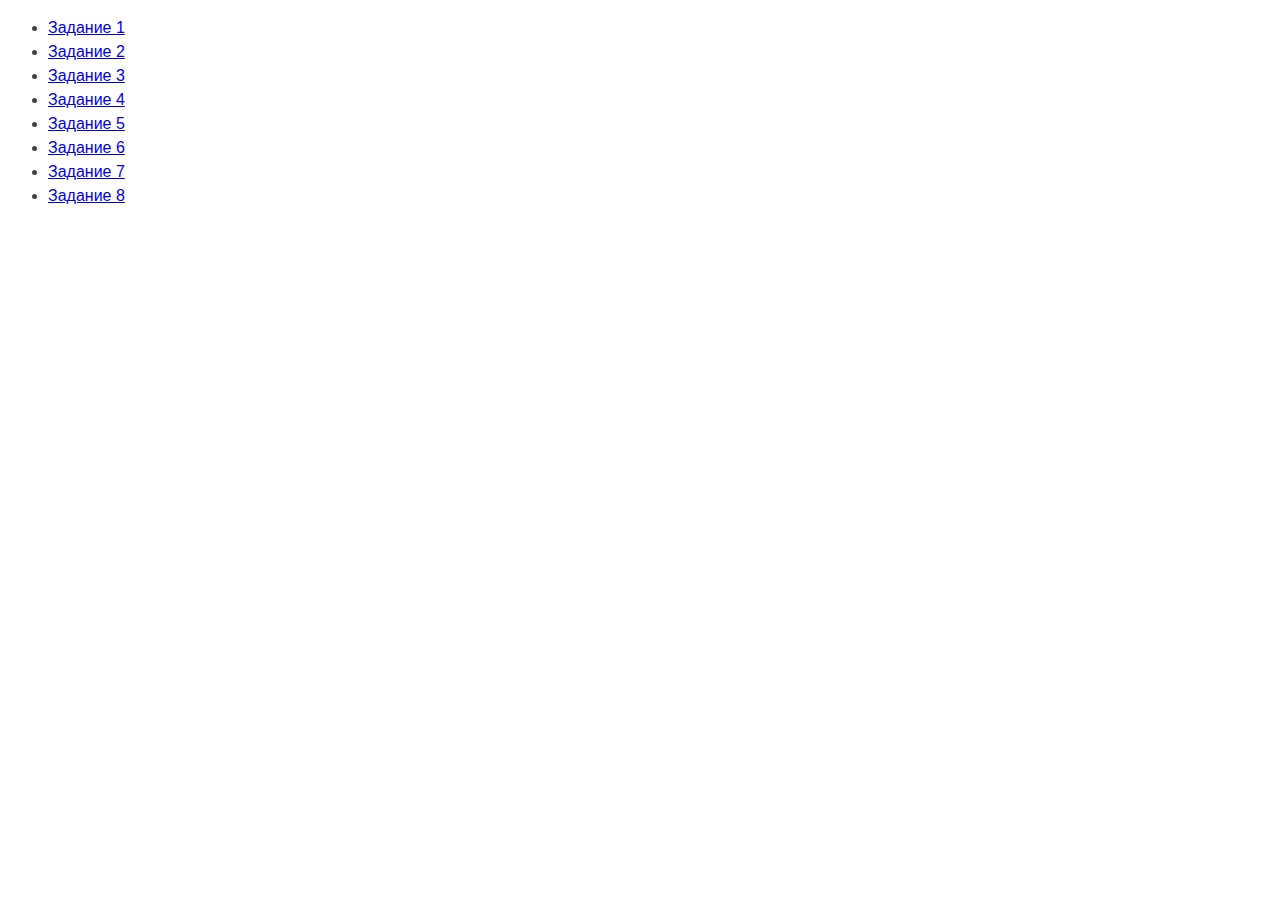
<file: index.html>
<!DOCTYPE html>
<html lang="ru">
  <head>
    <meta charset="UTF-8" />
    <meta http-equiv="X-UA-Compatible" content="IE=edge" />
    <meta name="viewport" content="width=device-width, initial-scale=1.0" />
    <title>Страница навигации</title>
    <style>
      body {
        font-family: -apple-system, BlinkMacSystemFont, 'Segoe UI', Roboto,
          Oxygen, Ubuntu, Cantarell, 'Open Sans', 'Helvetica Neue', sans-serif;
        background-color: #fff;
        color: #424242;
        line-height: 1.5;
      }
    </style>
    <link rel="stylesheet" href="./styles.css" />
  </head>
  <body>
    <ul>
      <li><a href="task-01.html">Задание 1</a></li>
      <li><a href="task-02.html">Задание 2</a></li>
      <li><a href="task-03.html">Задание 3</a></li>
      <li><a href="task-04.html">Задание 4</a></li>
      <li><a href="task-05.html">Задание 5</a></li>
      <li><a href="task-06.html">Задание 6</a></li>
      <li><a href="task-07.html">Задание 7</a></li>
      <li><a href="task-08.html">Задание 8</a></li>
    </ul>
  </body>
</html>
</file>
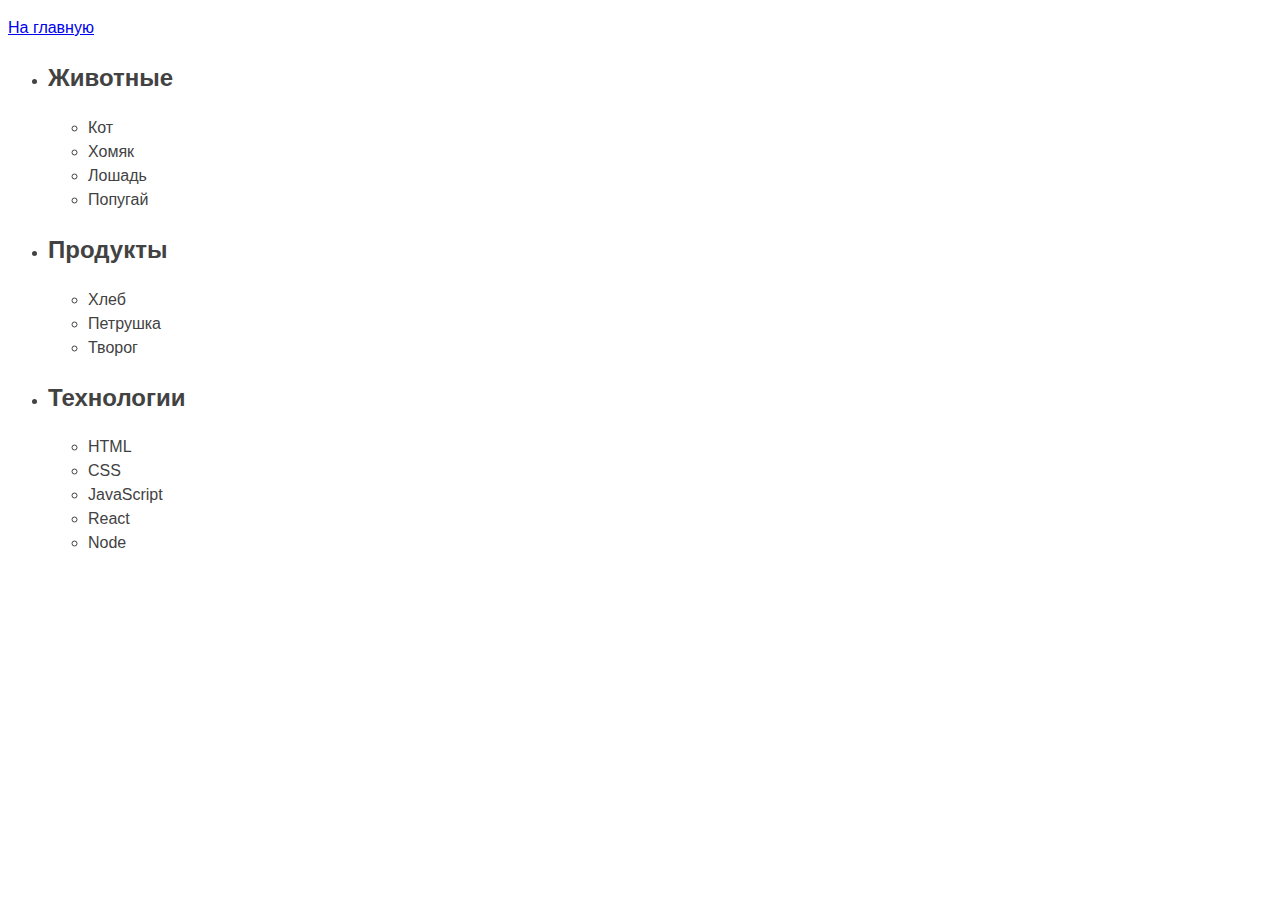
<file: task-01.html>
<!DOCTYPE html>
<html lang="ru">
  <head>
    <meta charset="UTF-8" />
    <meta http-equiv="X-UA-Compatible" content="IE=edge" />
    <meta name="viewport" content="width=device-width, initial-scale=1.0" />
    <title>Задание 1</title>
    <style>
      body {
        font-family: -apple-system, BlinkMacSystemFont, 'Segoe UI', Roboto,
          Oxygen, Ubuntu, Cantarell, 'Open Sans', 'Helvetica Neue', sans-serif;
        background-color: #fff;
        color: #424242;
        line-height: 1.5;
      }
    </style>
  </head>
  <body>
    <p><a href="index.html">На главную</a></p>
    <ul id="categories">
      <li class="item">
        <h2>Животные</h2>

        <ul>
          <li>Кот</li>
          <li>Хомяк</li>
          <li>Лошадь</li>
          <li>Попугай</li>
        </ul>
      </li>
      <li class="item">
        <h2>Продукты</h2>

        <ul>
          <li>Хлеб</li>
          <li>Петрушка</li>
          <li>Творог</li>
        </ul>
      </li>
      <li class="item">
        <h2>Технологии</h2>

        <ul>
          <li>HTML</li>
          <li>CSS</li>
          <li>JavaScript</li>
          <li>React</li>
          <li>Node</li>
        </ul>
      </li>
    </ul>
    <script src="js/task-01.js" type="module"></script>
  </body>
</html>
</file>
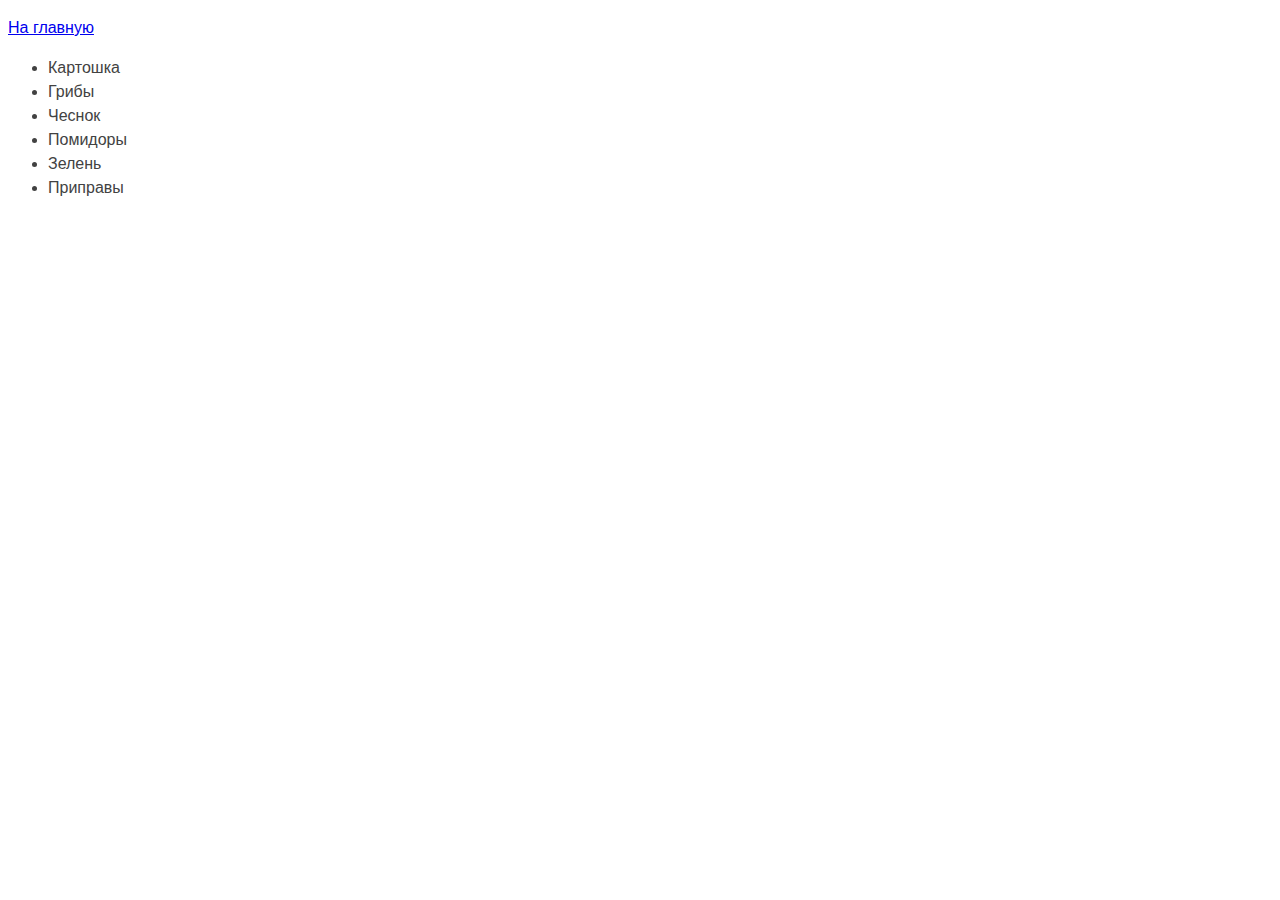
<file: task-02.html>
<!DOCTYPE html>
<html lang="ru">
  <head>
    <meta charset="UTF-8" />
    <meta http-equiv="X-UA-Compatible" content="IE=edge" />
    <meta name="viewport" content="width=device-width, initial-scale=1.0" />
    <title>Задание 2</title>
    <style>
      body {
        font-family: -apple-system, BlinkMacSystemFont, 'Segoe UI', Roboto,
          Oxygen, Ubuntu, Cantarell, 'Open Sans', 'Helvetica Neue', sans-serif;
        background-color: #fff;
        color: #424242;
        line-height: 1.5;
      }
    </style>
  </head>
  <body>
    <p><a href="index.html">На главную</a></p>
    <ul id="ingredients"></ul>
    <script src="js/task-02.js" type="module"></script>
  </body>
</html>
</file>
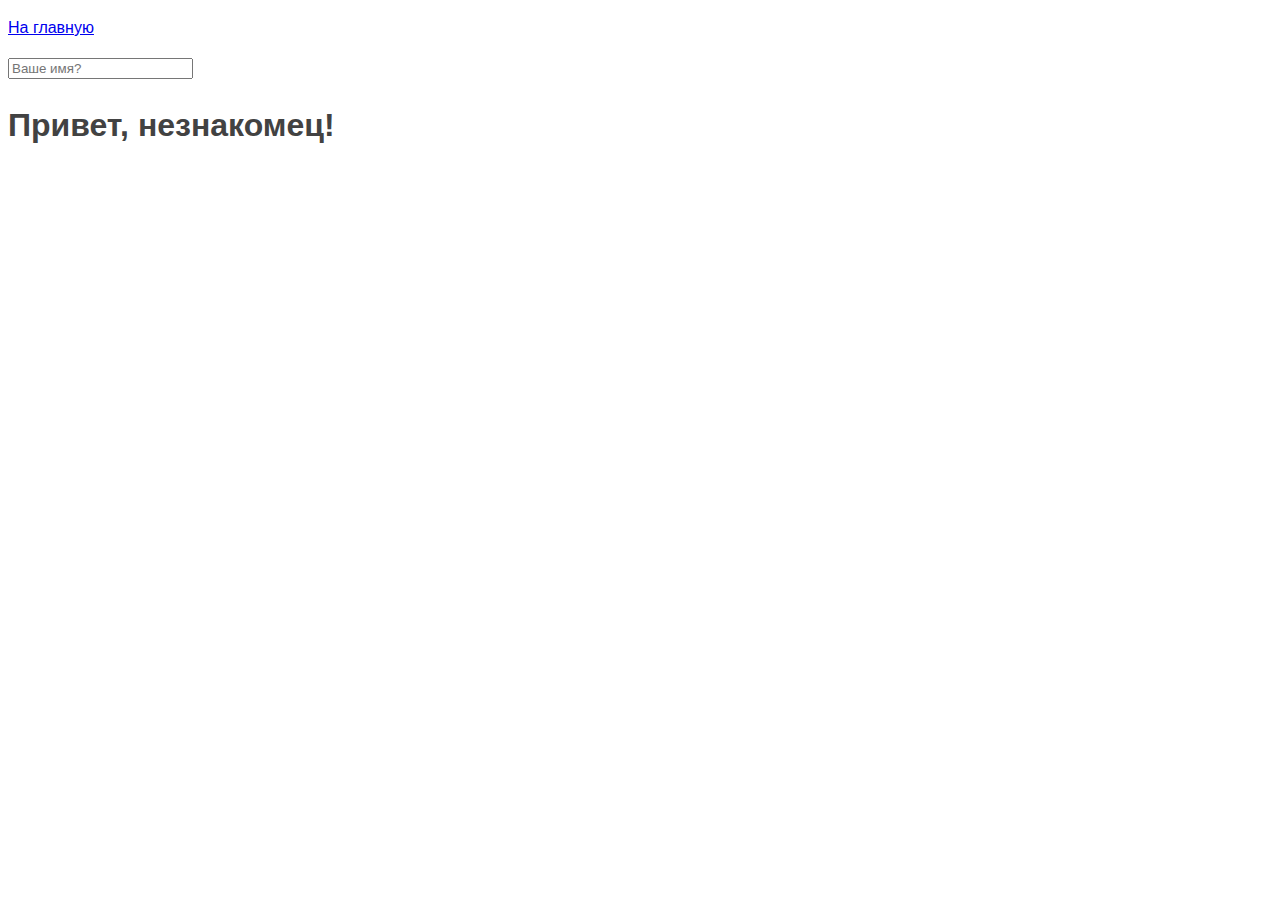
<file: task-05.html>
<!DOCTYPE html>
<html lang="ru">
  <head>
    <meta charset="UTF-8" />
    <meta http-equiv="X-UA-Compatible" content="IE=edge" />
    <meta name="viewport" content="width=device-width, initial-scale=1.0" />
    <title>Задание 5</title>
    <style>
      body {
        font-family: -apple-system, BlinkMacSystemFont, 'Segoe UI', Roboto,
          Oxygen, Ubuntu, Cantarell, 'Open Sans', 'Helvetica Neue', sans-serif;
        background-color: #fff;
        color: #424242;
        line-height: 1.5;
      }
    </style>
  </head>
  <body>
    <p><a href="index.html">На главную</a></p>
    <input type="text" placeholder="Ваше имя?" id="name-input" />
    <h1>Привет, <span id="name-output">незнакомец</span>!</h1>
    <script src="js/task-05.js" type="module"></script>
  </body>
</html>
</file>
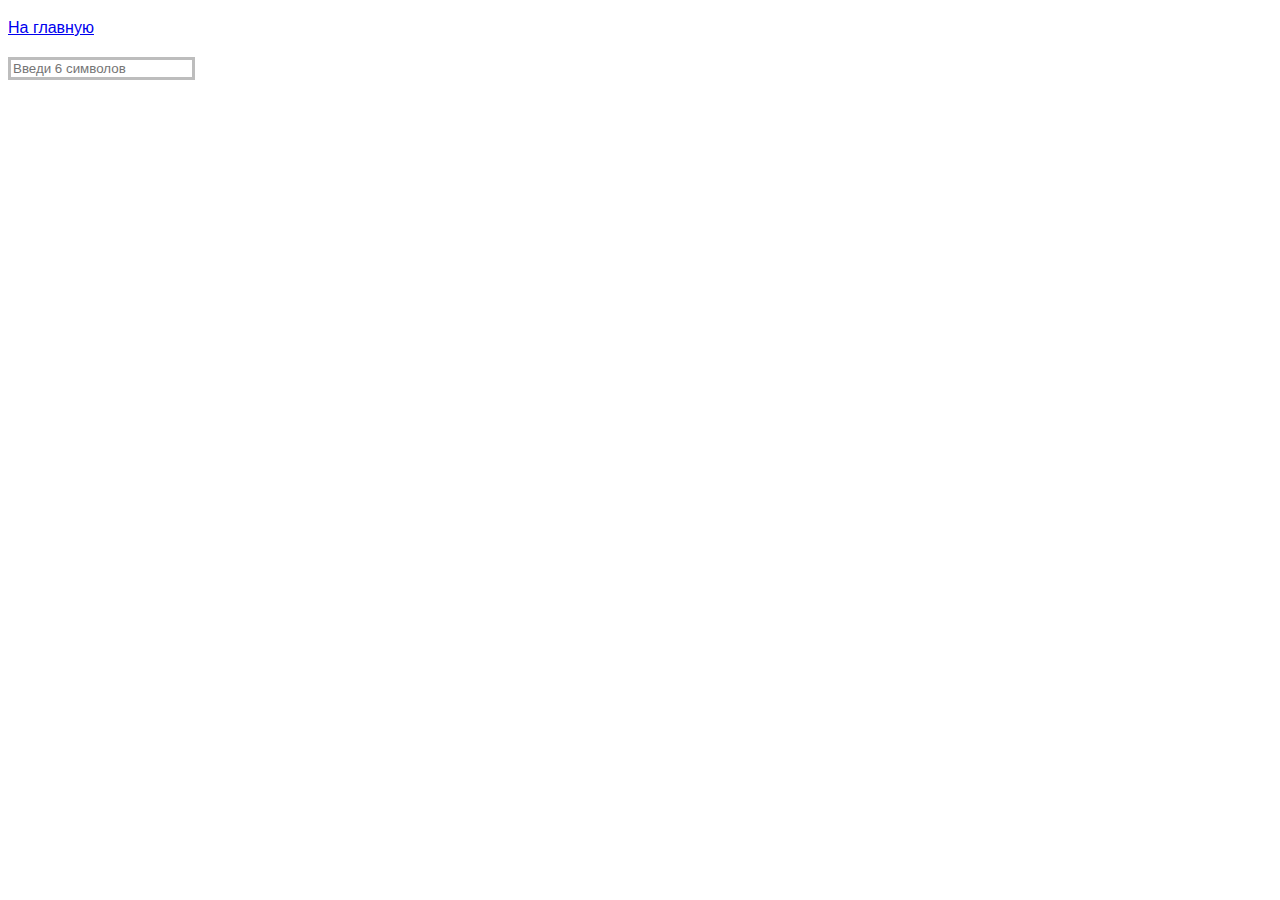
<file: task-06.html>
<!DOCTYPE html>
<html lang="ru">
  <head>
    <meta charset="UTF-8" />
    <meta http-equiv="X-UA-Compatible" content="IE=edge" />
    <meta name="viewport" content="width=device-width, initial-scale=1.0" />
    <title>Задание 6</title>

    <style>
      body {
        font-family: -apple-system, BlinkMacSystemFont, 'Segoe UI', Roboto,
          Oxygen, Ubuntu, Cantarell, 'Open Sans', 'Helvetica Neue', sans-serif;
        background-color: #fff;
        color: #424242;
        line-height: 1.5;
      }
    </style>
    <link rel="stylesheet" href="./styles.css" />
  </head>
  <body>
    <p><a href="index.html">На главную</a></p>
    <input
      type="text"
      id="validation-input"
      data-length="6"
      placeholder="Введи 6 символов"
    />
    <script src="js/task-06.js" type="module"></script>
  </body>
</html>
</file>
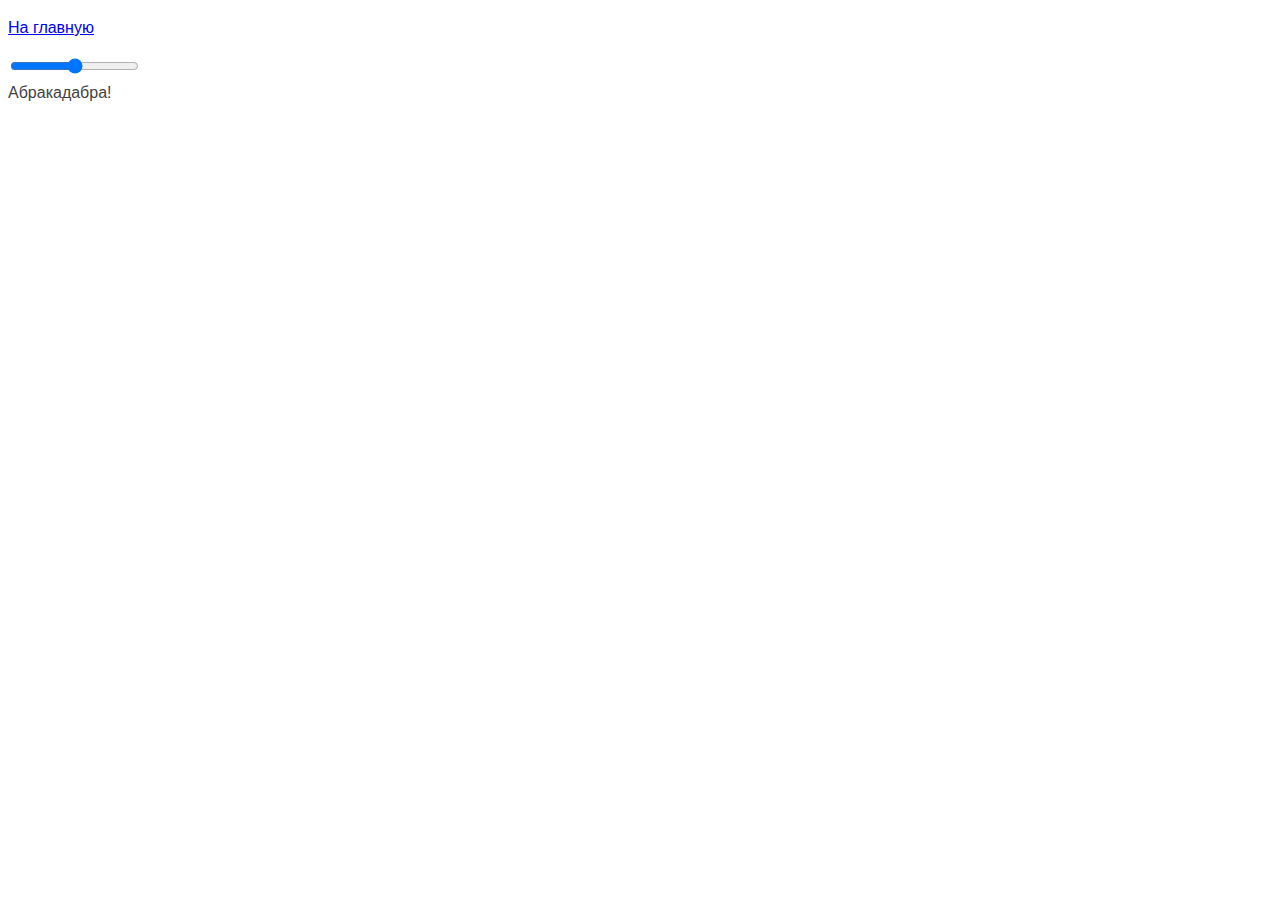
<file: task-07.html>
<!DOCTYPE html>
<html lang="ru">
  <head>
    <meta charset="UTF-8" />
    <meta http-equiv="X-UA-Compatible" content="IE=edge" />
    <meta name="viewport" content="width=device-width, initial-scale=1.0" />
    <title>Задание 7</title>
    <style>
      body {
        font-family: -apple-system, BlinkMacSystemFont, 'Segoe UI', Roboto,
          Oxygen, Ubuntu, Cantarell, 'Open Sans', 'Helvetica Neue', sans-serif;
        background-color: #fff;
        color: #424242;
        line-height: 1.5;
      }
    </style>
  </head>
  <body>
    <p><a href="index.html">На главную</a></p>
    <input id="font-size-control" type="range" />
    <br />
    <span id="text">Абракадабра!</span>
    <script src="js/task-07.js" type="module"></script>
  </body>
</html>
</file>
<file: styles.css>
.gallery-list {
  display: flex;
  flex-wrap: wrap;
  list-style: none;
}
.gallery-list-item:not(:last-child) {
  margin-bottom: 30px;
}
.gallery-list-img {
  width: calc(100% / 2);
}

#validation-input {
  border: 3px solid #bdbdbd;
}

#validation-input.valid {
  border-color: #4caf50;
}

#validation-input.invalid {
  border-color: #f44336;
}
</file>
